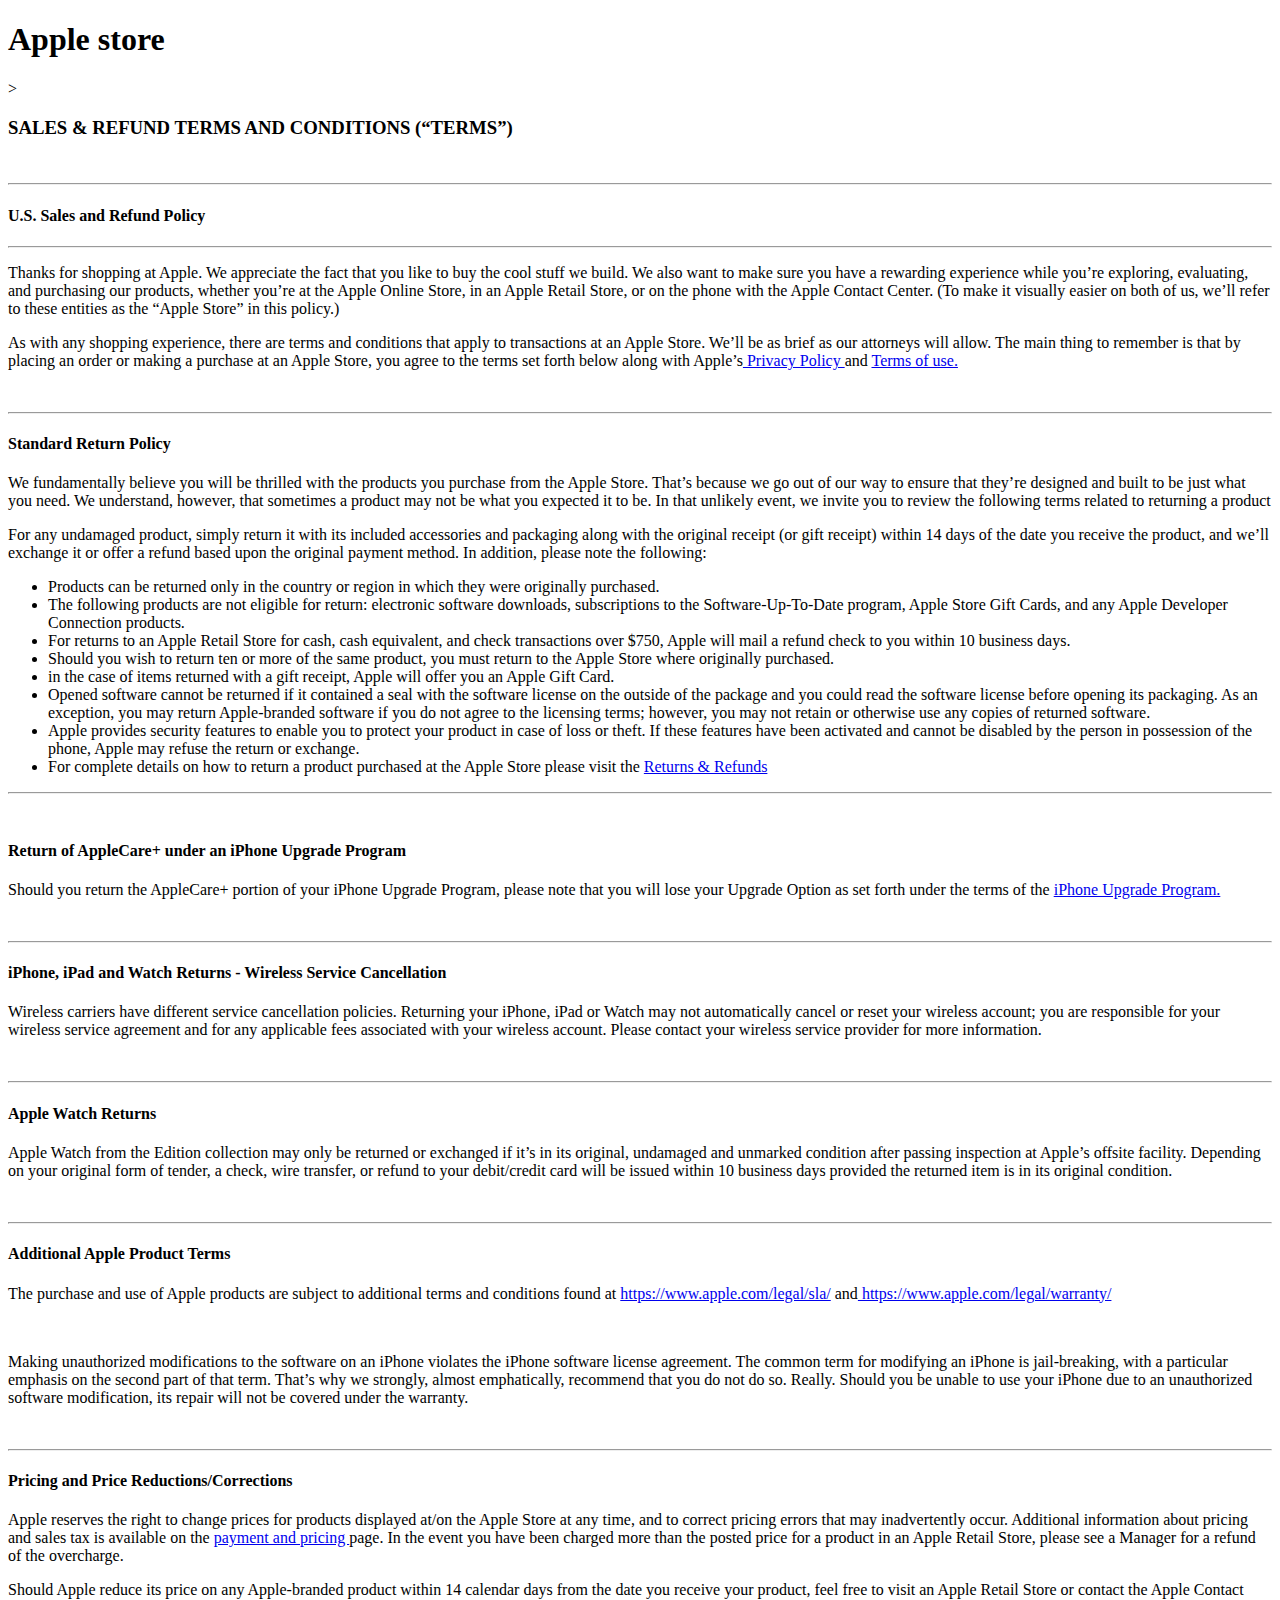
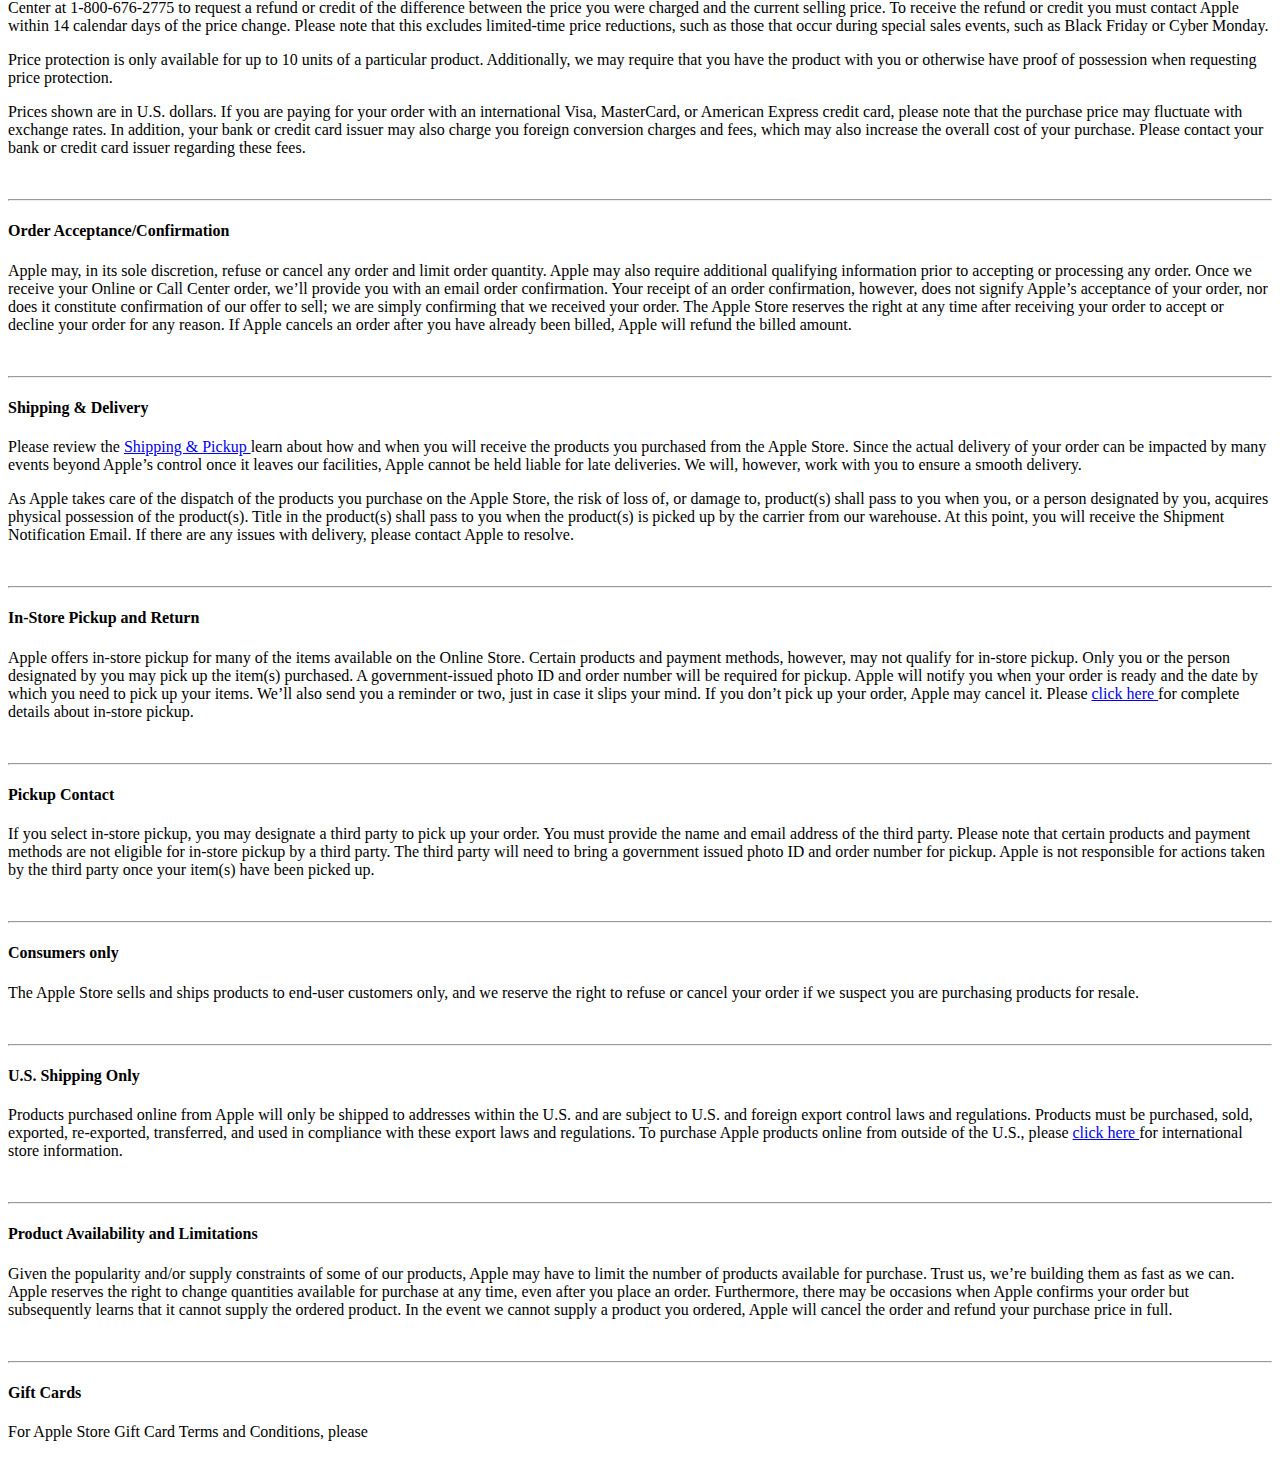
<file: Html example week2/index.html>
<!DOCTYPE html>
<html>
<head>
	<title>Html example week2 </title>
	<h1>Apple store</h1>>
	<br>
     <h3>SALES & REFUND TERMS AND CONDITIONS (“TERMS”)</h3>
     <br>
     <hr>
     <h4>U.S. Sales and Refund Policy
</h4>
     <hr>
     <p>Thanks for shopping at Apple. We appreciate the fact that you like to buy the cool stuff we build. We also want to make sure you have a rewarding experience while you’re exploring, evaluating, and purchasing our products, whether you’re at the Apple Online Store, in an Apple Retail Store, or on the phone with the Apple Contact Center. (To make it visually easier on both of us, we’ll refer to these entities as the “Apple Store” in this policy.)</p>
     <p>As with any shopping experience, there are terms and conditions that apply to transactions at an Apple Store. We’ll be as brief as our attorneys will allow. The main thing to remember is that by placing an order or making a purchase at an Apple Store, you agree to the terms set forth below along with Apple’s<a href="https://www.apple.com/shop/open/salespolicies"> Privacy Policy </a> and <a href="https://www.apple.com/shop/open/salespolicies"> Terms of use. </a></p>
<br>
<hr>
<h4>Standard Return Policy
</h4>
<p>We fundamentally believe you will be thrilled with the products you purchase from the Apple Store. That’s because we go out of our way to ensure that they’re designed and built to be just what you need. We understand, however, that sometimes a product may not be what you expected it to be. In that unlikely event, we invite you to review the following terms related to returning a product</p>
<p>For any undamaged product, simply return it with its included accessories and packaging along with the original receipt (or gift receipt) within 14 days of the date you receive the product, and we’ll exchange it or offer a refund based upon the original payment method. In addition, please note the following:

</p>
<ul><li>Products can be returned only in the country or region in which they were originally purchased.
</li>
<li>The following products are not eligible for return: electronic software downloads, subscriptions to the Software-Up-To-Date program, Apple Store Gift Cards, and any Apple Developer Connection products.
</li>
<li>For returns to an Apple Retail Store for cash, cash equivalent, and check transactions over $750, Apple will mail a refund check to you within 10 business days.
</li>
<li>Should you wish to return ten or more of the same product, you must return to the Apple Store where originally purchased.
</li>
<li>in the case of items returned with a gift receipt, Apple will offer you an Apple Gift Card.</li>
<li>Opened software cannot be returned if it contained a seal with the software license on the outside of the package and you could read the software license before opening its packaging. As an exception, you may return Apple-branded software if you do not agree to the licensing terms; however, you may not retain or otherwise use any copies of returned software.
</li>
<li>Apple provides security features to enable you to protect your product in case of loss or theft.  If these features have been activated and cannot be disabled by the person in possession of the phone, Apple may refuse the return or exchange.
</li>
<li>For complete details on how to return a product purchased at the Apple Store please visit the <a href=" https://www.apple.com/legal/sla/ (Opens in a new window)"> Returns & Refunds</a></li></ul>
<hr>
<br>
<h4>Return of AppleCare+ under an iPhone Upgrade Program</h4>
<p>Should you return the AppleCare+ portion of your iPhone Upgrade Program, please note that you will lose your Upgrade Option as set forth under the terms of the <a href="https://www.apple.com/?afid=p238%7CUaX1gTjK-dc_mtid_1870765e38482_pcrid_77790588199754_pgrid_2053191218_&cid=aos-us-kwbi-brand--slid---product-"> iPhone Upgrade Program. </a></p>
<br>
<hr>
<h4>iPhone, iPad and Watch Returns - Wireless Service Cancellation
</h4>
<p>Wireless carriers have different service cancellation policies. Returning your iPhone, iPad or Watch may not automatically cancel or reset your wireless account; you are responsible for your wireless service agreement and for any applicable fees associated with your wireless account. Please contact your wireless service provider for more information.</p>
<br>
<hr>
<h4>Apple Watch Returns</h4>
<p>Apple Watch from the Edition collection may only be returned or exchanged if it’s in its original, undamaged and unmarked condition after passing inspection at Apple’s offsite facility. Depending on your original form of tender, a check, wire transfer, or refund to your debit/credit card will be issued within 10 business days provided the returned item is in its original condition.</p>
<br>
<hr>
<h4>Additional Apple Product Terms</h4>
<p>The purchase and use of Apple products are subject to additional terms and conditions found at <a href=" https://www.apple.com/legal/sla/"> https://www.apple.com/legal/sla/</a> and<a href=" https://www.apple.com/legal/warranty/(Opens in a new window)."> https://www.apple.com/legal/warranty/ </a> </p>
<br>
<p>Making unauthorized modifications to the software on an iPhone violates the iPhone software license agreement. The common term for modifying an iPhone is jail-breaking, with a particular emphasis on the second part of that term. That’s why we strongly, almost emphatically, recommend that you do not do so. Really. Should you be unable to use your iPhone due to an unauthorized software modification, its repair will not be covered under the warranty.</p>
<br>
<hr>
<h4>Pricing and Price Reductions/Corrections</h4>
<p>Apple reserves the right to change prices for products displayed at/on the Apple Store at any time, and to correct pricing errors that may inadvertently occur. Additional information about pricing and sales tax is available on the <a href="https://www.apple.com/shop/buy-iphone/iphone-xr"> payment and pricing </a> page. In the event you have been charged more than the posted price for a product in an Apple Retail Store, please see a Manager for a refund of the overcharge.</p>
<p>Should Apple reduce its price on any Apple-branded product within 14 calendar days from the date you receive your product, feel free to visit an Apple Retail Store or contact the Apple Contact Center at 1-800-676-2775 to request a refund or credit of the difference between the price you were charged and the current selling price. To receive the refund or credit you must contact Apple within 14 calendar days of the price change. Please note that this excludes limited-time price reductions, such as those that occur during special sales events, such as Black Friday or Cyber Monday.
</p>
<p>Price protection is only available for up to 10 units of a particular product. Additionally, we may require that you have the product with you or otherwise have proof of possession when requesting price protection.</p>
<p>Prices shown are in U.S. dollars. If you are paying for your order with an international Visa, MasterCard, or American Express credit card, please note that the purchase price may fluctuate with exchange rates. In addition, your bank or credit card issuer may also charge you foreign conversion charges and fees, which may also increase the overall cost of your purchase. Please contact your bank or credit card issuer regarding these fees.</p>
<br>
<hr>
<h4>Order Acceptance/Confirmation</h4>
<p>Apple may, in its sole discretion, refuse or cancel any order and limit order quantity. Apple may also require additional qualifying information prior to accepting or processing any order. Once we receive your Online or Call Center order, we’ll provide you with an email order confirmation. Your receipt of an order confirmation, however, does not signify Apple’s acceptance of your order, nor does it constitute confirmation of our offer to sell; we are simply confirming that we received your order. The Apple Store reserves the right at any time after receiving your order to accept or decline your order for any reason. If Apple cancels an order after you have already been billed, Apple will refund the billed amount.</p>
<br>
<hr>
<h4>Shipping & Delivery</h4>
<p>Please review the <a href="https://www.apple.com/shop/open/salespolicies">Shipping & Pickup </a> learn about how and when you will receive the products you purchased from the Apple Store. Since the actual delivery of your order can be impacted by many events beyond Apple’s control once it leaves our facilities, Apple cannot be held liable for late deliveries. We will, however, work with you to ensure a smooth delivery.</p>
<p>As Apple takes care of the dispatch of the products you purchase on the Apple Store, the risk of loss of, or damage to, product(s) shall pass to you when you, or a person designated by you, acquires physical possession of the product(s). Title in the product(s) shall pass to you when the product(s) is picked up by the carrier from our warehouse. At this point, you will receive the Shipment Notification Email. If there are any issues with delivery, please contact Apple to resolve. </p>
<br>
<hr>
<h4>In-Store Pickup and Return</h4>
<p>Apple offers in-store pickup for many of the items available on the Online Store. Certain products and payment methods, however, may not qualify for in-store pickup. Only you or the person designated by you may pick up the item(s) purchased. A government-issued photo ID and order number will be required for pickup. Apple will notify you when your order is ready and the date by which you need to pick up your items. We’ll also send you a reminder or two, just in case it slips your mind. If you don’t pick up your order, Apple may cancel it. Please <a href="https://www.apple.com/shop/open/salespolicies"> click here </a> for complete details about in-store pickup.</p>
<br>
<hr>
<h4>Pickup Contact</h4>
<p>If you select in-store pickup, you may designate a third party to pick up your order. You must provide the name and email address of the third party. Please note that certain products and payment methods are not eligible for in-store pickup by a third party. The third party will need to bring a government issued photo ID and order number for pickup. Apple is not responsible for actions taken by the third party once your item(s) have been picked up.</p>
<br>
<hr>
<h4>Consumers only</h4>
<p>The Apple Store sells and ships products to end-user customers only, and we reserve the right to refuse or cancel your order if we suspect you are purchasing products for resale.</p>
<br>
<hr>
<h4>U.S. Shipping Only</h4>
<p>Products purchased online from Apple will only be shipped to addresses within the U.S. and are subject to U.S. and foreign export control laws and regulations. Products must be purchased, sold, exported, re-exported, transferred, and used in compliance with these export laws and regulations. To purchase Apple products online from outside of the U.S., please <a href="https://www.apple.com/shop/open/salespolicies"> click here </a> for international store information.</p>
<br>
<hr>
<h4>Product Availability and Limitations</h4>
<p>Given the popularity and/or supply constraints of some of our products, Apple may have to limit the number of products available for purchase. Trust us, we’re building them as fast as we can. Apple reserves the right to change quantities available for purchase at any time, even after you place an order. Furthermore, there may be occasions when Apple confirms your order but subsequently learns that it cannot supply the ordered product. In the event we cannot supply a product you ordered, Apple will cancel the order and refund your purchase price in full.</p>
<br>
<hr>
<h4>Gift Cards</h4>
<p>For Apple Store Gift Card Terms and Conditions, please 
</body>
</html>
</file>
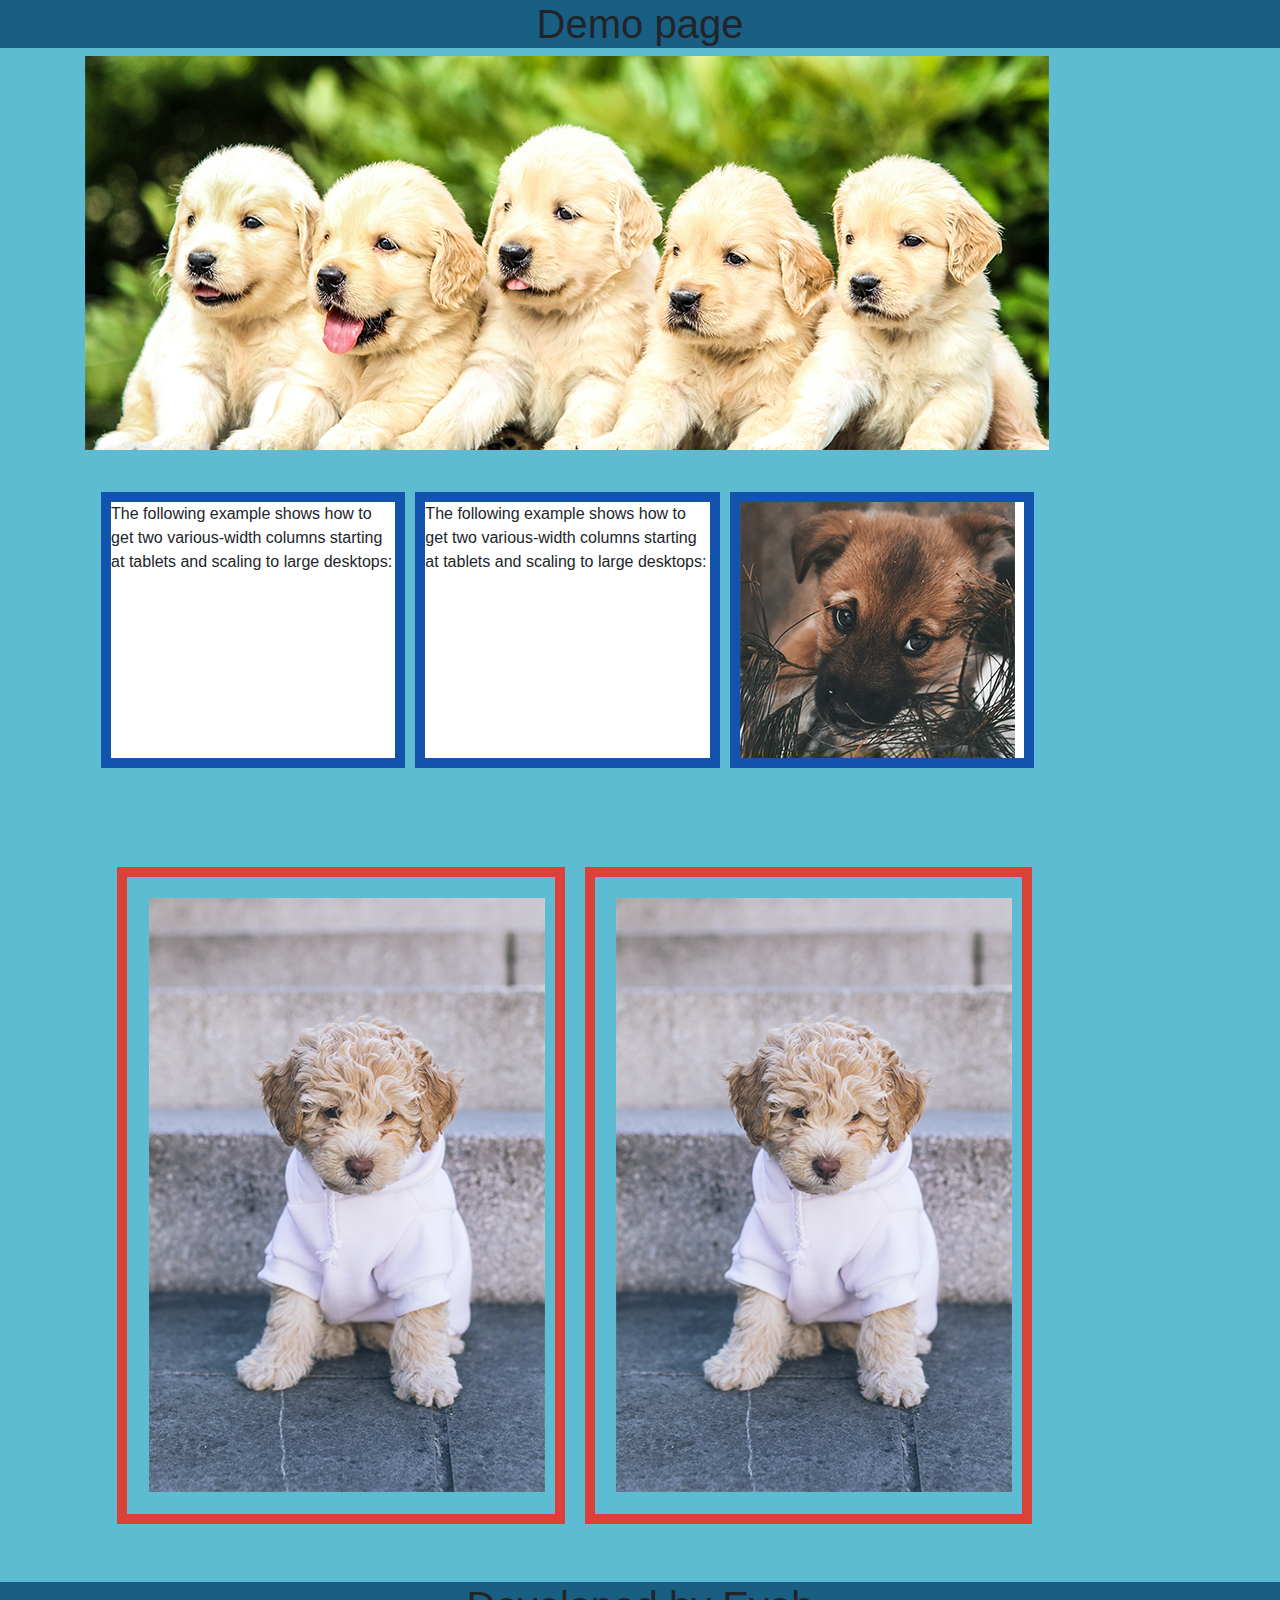
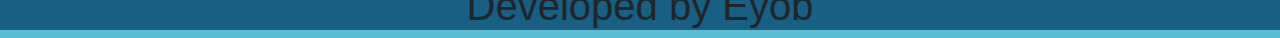
<file: Bootstrap example/indax.html>
<!DOCTYPE html>
<html>
<head>
	<title>Bootstrap example</title>
	<link rel="stylesheet" type="text/css" href="css/bootstrap.css">
	<link rel="stylesheet" type="text/css" href="css/style.css">
	<style>

@media screen and (min-width: 400px) {
  body {
    background-color: lightgreen;
  }
}

@media screen and (min-width: 800px) {
  body {
    background-color:  #5dbcd2;
  }
}
</style>
</head>
<body>
	<header>
		<div class="container-fluid">
		<h1><center>Demo page</center>
			</h1>  
		</div>
	</header>
	<div class="main-container">
	
<div class="container">
	<img src="images/banner-dogs.jpg">

</div>
<section>
<div class="container ">
	<div class="boxer">
		<div class="box">
			<p>The following example shows how to get two various-width columns starting at tablets and scaling to large desktops:</p>
		</div>
		<div class="box2">
			<p>The following example shows how to get two various-width columns starting at tablets and scaling to large desktops:</p>
		</div>
		<div class="box3">
			<img src="images/dog2.jpg">
		</div>
		
	</div>
</div>
</section>
<section>
<div class="container">
	<div class="room">
		<div class="box4">
			<img src="images/dog1.jpg">
		</div>
		<div class="box5">
			<img src="images/dog1.jpg">
		</div>
		
	</div>
	
</div>
</section>
<footer>
	<div class="container-fluid">
		<h1><center>Developed by Eyob</center>
			</h1>  
		</div>
</footer>
	
</body>
</html>
</file>
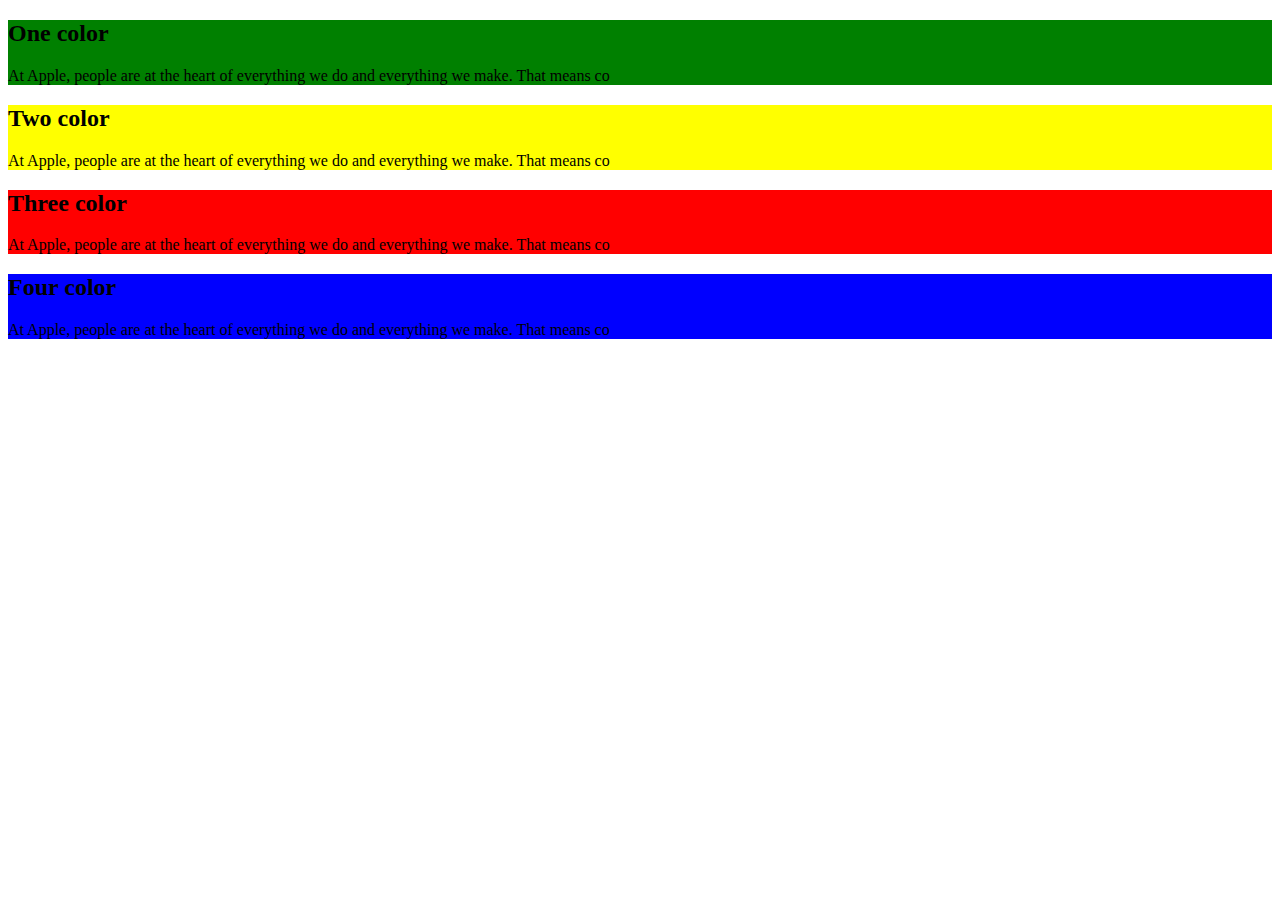
<file: css example/in.html>
<!DOCTYPE html>
<html>
<head>
	<title>css example</title>
	<link rel="stylesheet" type="text/css" href="style.css">
</head>
<body>
<div class="green">
	<h2>One color</h2>
	<p>At Apple, people are at the heart of everything we do and everything we make. That means co</p>
</div>
<div class="yellow">
	<h2>Two color</h2>
	<p>At Apple, people are at the heart of everything we do and everything we make. That means co</p>
</div>
<div class="red">
	<h2>Three color</h2>
	<p>At Apple, people are at the heart of everything we do and everything we make. That means co</p>
</div>
<div class="blue">
	<h2>Four color</h2>
	<p>At Apple, people are at the heart of everything we do and everything we make. That means co</p>
</div>
</body>
</html>
</file>
<file: Bootstrap example/css/style.css>
body {
	background: #5dbcd2
}
header {
	background: #195e83
}
section {
	width: 100%;
	padding:2%
}
.boxer {
	max-width: 965px;
	border-color: #1253ad;
	max-width: 965px;
	display:flex;
	padding: 1%;
	margin-left: auto 0 auto;
}
.box {
	flex: 1;
	border-color: #1253ad;
	border-style: solid;
	border-width: 10px;
	margin: 5px;
	background: white;
	font: sans-serif;
}
.box2 {
	flex: 1;
	border-color: #1253ad;
	border-style: solid;
	border-width: 10px;
	margin: 5px;
    background: white;
	font: sans-serif
}
.box3 {
	flex: 1;
	border-color: #1253ad;
	border-style: solid;
	border-width: 10px;
	margin: 5px;
	background: white;
	font: sans-serif
}
.room {
	max-width: 1200px;
	
	display: flex;
	padding: 2%
}
.box4 {
	width: 42%;
	border-width: 10px;
	border-style: solid;
	border-color: #da4237;
	margin: 10px;
	padding: 2%;
	display: inline-block;
}
.box5 {
	width: 42%;
	border-width: 10px;
	border-style: solid;
	border-color: #da4237;
	margin: 10px;
	padding: 2%;
	display: inline-block;
}
footer {
	background-color: #195e83
}
</file>
<file: css example/style.css>
*{
	margin: 30px
	padding: 20px
}
.color-example h2{
	text-transform: uppercase;
}
.green{
	background-color: green;
}
.yellow{
	background-color: yellow;
}
.red{
	background-color: red;
}
.blue{
	background-color: blue;
}
</file>
